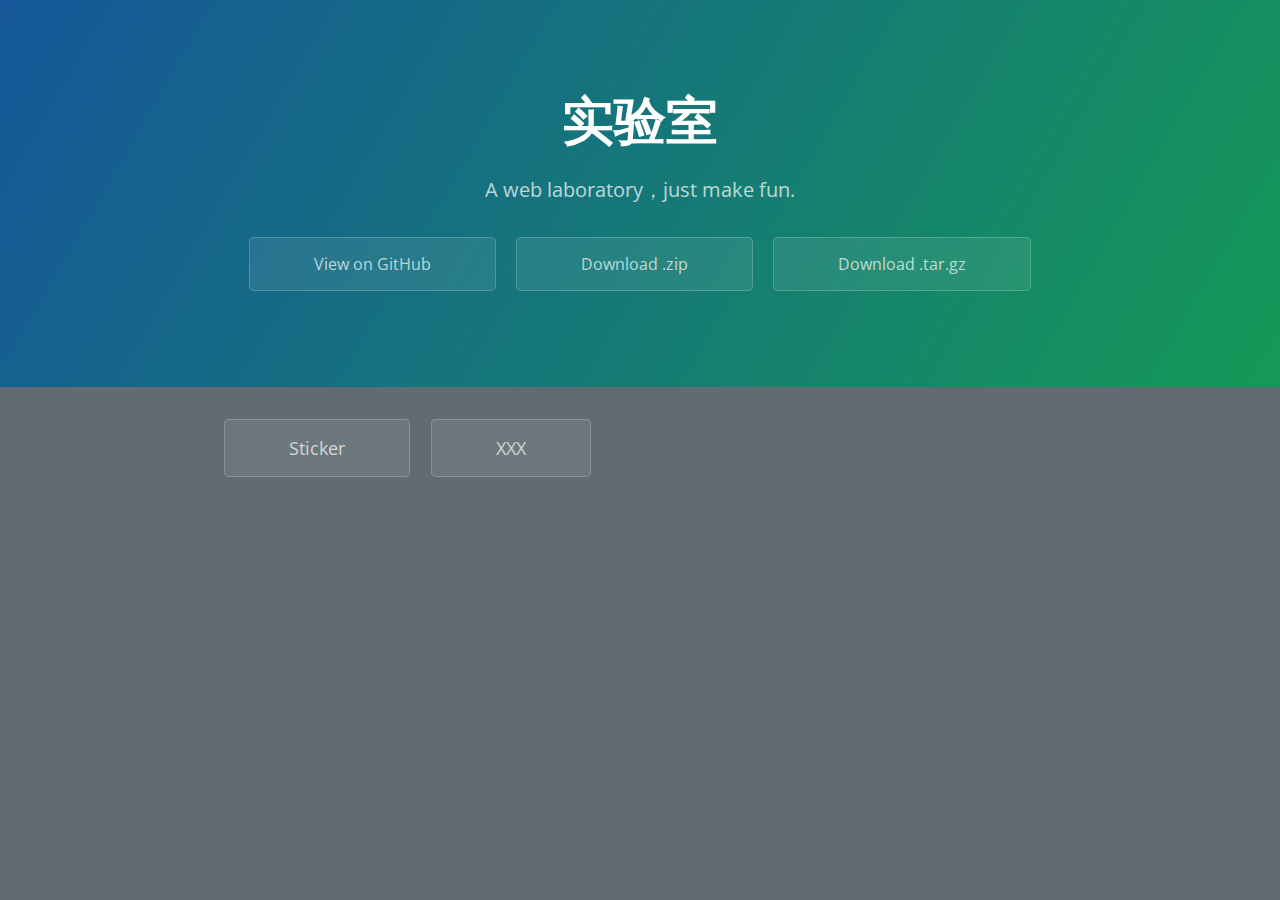
<file: index.html>
<!DOCTYPE html>
<html lang="en-us">
<head>
    <meta charset="UTF-8">
    <meta name="viewport" content="width=device-width, initial-scale=1.0">
    <meta name="theme-color" content="#157878">
    <meta http-equiv="X-UA-Compatible" content="ie=edge">
    <link href="https://fonts.googleapis.com/css?family=Open+Sans:400,700" rel="stylesheet" type="text/css">
    <link rel="stylesheet" type="text/css" href="css/normalize.css" media="screen">
    <link rel="stylesheet" type="text/css" href="css/home.css" media="screen">
    <link rel="stylesheet" type="text/css" href="css/github-light.css" media="screen">
    <script type="text/javascript" src="js/vue.min.js"></script>
    <title>H | Laboratory</title>

</head>
<body>
        <section class="page-header">
          <h1 class="project-name">实验室</h1>
          <h2 class="project-tagline">A web laboratory，just make fun.</h2>
          <a href="https://github.com/hymanme/laboratory" class="btn">View on GitHub</a>
          <a href="https://github.com/hymanme/laboratory/zipball/master" class="btn">Download .zip</a>
          <a href="https://github.com/hymanme/laboratory/tarball/master" class="btn">Download .tar.gz</a>
        </section>
    
        <section class="main-content">
          <a href="./sticker/index.html" class="btn">Sticker</a>
          <a href="#" class="btn">XXX</a>
        </section>
    </body>
</html>
</file>
<file: css/home.css>
* {
  box-sizing: border-box; }

body {
  padding: 0;
  margin: 0;
  font-family: "Open Sans", "Helvetica Neue", Helvetica, Arial, sans-serif;
  font-size: 16px;
  line-height: 1.5;
  background-color: #606c71;
  color: #606c71; }

a {
  color: #1e6bb8;
  text-decoration: none; }
  a:hover {
    text-decoration: underline; }

.btn {
  display: inline-block;
  margin-bottom: 1rem;
  color: rgba(255, 255, 255, 0.7);
  background-color: rgba(255, 255, 255, 0.08);
  border-color: rgba(255, 255, 255, 0.2);
  border-style: solid;
  border-width: 1px;
  border-radius: 0.3rem;
  transition: color 0.2s, background-color 0.2s, border-color 0.2s; }
  .btn:hover {
    color: rgba(255, 255, 255, 0.8);
    text-decoration: none;
    background-color: rgba(255, 255, 255, 0.2);
    border-color: rgba(255, 255, 255, 0.3); }
  .btn + .btn {
    margin-left: 1rem; }
  @media screen and (min-width: 64em) {
    .btn {
      padding: 0.9rem 4rem; } }
  @media screen and (min-width: 42em) and (max-width: 64em) {
    .btn {
      padding: 0.6rem 0.9rem;
      font-size: 0.9rem; } }
  @media screen and (max-width: 42em) {
    .btn {
      display: block;
      width: 100%;
      padding: 0.75rem;
      font-size: 0.9rem; }
      .btn + .btn {
        margin-top: 1rem;
        margin-left: 0; } }

.page-header {
  color: #fff;
  text-align: center;
  background-color: #159957;
  background-image: linear-gradient(120deg, #155799, #159957); }
  @media screen and (min-width: 64em) {
    .page-header {
      padding: 5rem 6rem; } }
  @media screen and (min-width: 42em) and (max-width: 64em) {
    .page-header {
      padding: 3rem 4rem; } }
  @media screen and (max-width: 42em) {
    .page-header {
      padding: 2rem 1rem; } }

.project-name {
  margin-top: 0;
  margin-bottom: 0.1rem; }
  @media screen and (min-width: 64em) {
    .project-name {
      font-size: 3.25rem; } }
  @media screen and (min-width: 42em) and (max-width: 64em) {
    .project-name {
      font-size: 2.25rem; } }
  @media screen and (max-width: 42em) {
    .project-name {
      font-size: 1.75rem; } }

.project-tagline {
  margin-bottom: 2rem;
  font-weight: normal;
  opacity: 0.7; }
  @media screen and (min-width: 64em) {
    .project-tagline {
      font-size: 1.25rem; } }
  @media screen and (min-width: 42em) and (max-width: 64em) {
    .project-tagline {
      font-size: 1.15rem; } }
  @media screen and (max-width: 42em) {
    .project-tagline {
      font-size: 1rem; } }

.main-content {
  word-wrap: break-word; }
  @media screen and (min-width: 64em) {
    .main-content {
      max-width: 64rem;
      padding: 2rem 6rem;
      margin: 0 auto;
      font-size: 1.1rem; } }
  @media screen and (min-width: 42em) and (max-width: 64em) {
    .main-content {
      padding: 2rem 4rem;
      font-size: 1.1rem; } }
  @media screen and (max-width: 42em) {
    .main-content {
      padding: 2rem 1rem;
      font-size: 1rem; } }
  .main-content img {
    max-width: 100%; }
  .main-content h1,
  .main-content h2,
  .main-content h3,
  .main-content h4,
  .main-content h5,
  .main-content h6 {
    margin-top: 2rem;
    margin-bottom: 1rem;
    font-weight: normal;
    color: #159957; }
  .main-content p {
    margin-bottom: 1em; }
  .main-content code {
    padding: 2px 4px;
    font-family: Consolas, "Liberation Mono", Menlo, Courier, monospace;
    font-size: 0.9rem;
    color: #567482;
    background-color: #f3f6fa;
    border-radius: 0.3rem; }
  .main-content pre {
    padding: 0.8rem;
    margin-top: 0;
    margin-bottom: 1rem;
    font: 1rem Consolas, "Liberation Mono", Menlo, Courier, monospace;
    color: #567482;
    word-wrap: normal;
    background-color: #f3f6fa;
    border: solid 1px #dce6f0;
    border-radius: 0.3rem; }
    .main-content pre > code {
      padding: 0;
      margin: 0;
      font-size: 0.9rem;
      color: #567482;
      word-break: normal;
      white-space: pre;
      background: transparent;
      border: 0; }
  .main-content .highlight {
    margin-bottom: 1rem; }
    .main-content .highlight pre {
      margin-bottom: 0;
      word-break: normal; }
  .main-content .highlight pre,
  .main-content pre {
    padding: 0.8rem;
    overflow: auto;
    font-size: 0.9rem;
    line-height: 1.45;
    border-radius: 0.3rem;
    -webkit-overflow-scrolling: touch; }
  .main-content pre code,
  .main-content pre tt {
    display: inline;
    max-width: initial;
    padding: 0;
    margin: 0;
    overflow: initial;
    line-height: inherit;
    word-wrap: normal;
    background-color: transparent;
    border: 0; }
    .main-content pre code:before, .main-content pre code:after,
    .main-content pre tt:before,
    .main-content pre tt:after {
      content: normal; }
  .main-content ul,
  .main-content ol {
    margin-top: 0; }
  .main-content blockquote {
    padding: 0 1rem;
    margin-left: 0;
    color: #819198;
    border-left: 0.3rem solid #dce6f0; }
    .main-content blockquote > :first-child {
      margin-top: 0; }
    .main-content blockquote > :last-child {
      margin-bottom: 0; }
  .main-content table {
    display: block;
    width: 100%;
    overflow: auto;
    word-break: normal;
    word-break: keep-all;
    -webkit-overflow-scrolling: touch; }
    .main-content table th {
      font-weight: bold; }
    .main-content table th,
    .main-content table td {
      padding: 0.5rem 1rem;
      border: 1px solid #e9ebec; }
  .main-content dl {
    padding: 0; }
    .main-content dl dt {
      padding: 0;
      margin-top: 1rem;
      font-size: 1rem;
      font-weight: bold; }
    .main-content dl dd {
      padding: 0;
      margin-bottom: 1rem; }
  .main-content hr {
    height: 2px;
    padding: 0;
    margin: 1rem 0;
    background-color: #eff0f1;
    border: 0; }

.site-footer {
  padding-top: 2rem;
  margin-top: 2rem;
  border-top: solid 1px #eff0f1; }
  @media screen and (min-width: 64em) {
    .site-footer {
      font-size: 1rem; } }
  @media screen and (min-width: 42em) and (max-width: 64em) {
    .site-footer {
      font-size: 1rem; } }
  @media screen and (max-width: 42em) {
    .site-footer {
      font-size: 0.9rem; } }

.site-footer-owner {
  display: block;
  font-weight: bold; }

.site-footer-credits {
  color: #819198; }
</file>
<file: css/github-light.css>
/*
   Copyright 2014 GitHub Inc.

   Licensed under the Apache License, Version 2.0 (the "License");
   you may not use this file except in compliance with the License.
   You may obtain a copy of the License at

       http://www.apache.org/licenses/LICENSE-2.0

   Unless required by applicable law or agreed to in writing, software
   distributed under the License is distributed on an "AS IS" BASIS,
   WITHOUT WARRANTIES OR CONDITIONS OF ANY KIND, either express or implied.
   See the License for the specific language governing permissions and
   limitations under the License.

*/

.pl-c /* comment */ {
  color: #969896;
}

.pl-c1      /* constant, markup.raw, meta.diff.header, meta.module-reference, meta.property-name, support, support.constant, support.variable, variable.other.constant */,
.pl-s .pl-v /* string variable */ {
  color: #0086b3;
}

.pl-e  /* entity */,
.pl-en /* entity.name */ {
  color: #795da3;
}

.pl-s .pl-s1 /* string source */,
.pl-smi      /* storage.modifier.import, storage.modifier.package, storage.type.java, variable.other, variable.parameter.function */ {
  color: #333;
}

.pl-ent /* entity.name.tag */ {
  color: #63a35c;
}

.pl-k /* keyword, storage, storage.type */ {
  color: #a71d5d;
}

.pl-pds              /* punctuation.definition.string, string.regexp.character-class */,
.pl-s                /* string */,
.pl-s .pl-pse .pl-s1 /* string punctuation.section.embedded source */,
.pl-sr               /* string.regexp */,
.pl-sr .pl-cce       /* string.regexp constant.character.escape */,
.pl-sr .pl-sra       /* string.regexp string.regexp.arbitrary-repitition */,
.pl-sr .pl-sre       /* string.regexp source.ruby.embedded */ {
  color: #183691;
}

.pl-v /* variable */ {
  color: #ed6a43;
}

.pl-id /* invalid.deprecated */ {
  color: #b52a1d;
}

.pl-ii /* invalid.illegal */ {
  background-color: #b52a1d;
  color: #f8f8f8;
}

.pl-sr .pl-cce /* string.regexp constant.character.escape */ {
  color: #63a35c;
  font-weight: bold;
}

.pl-ml /* markup.list */ {
  color: #693a17;
}

.pl-mh        /* markup.heading */,
.pl-mh .pl-en /* markup.heading entity.name */,
.pl-ms        /* meta.separator */ {
  color: #1d3e81;
  font-weight: bold;
}

.pl-mq /* markup.quote */ {
  color: #008080;
}

.pl-mi /* markup.italic */ {
  color: #333;
  font-style: italic;
}

.pl-mb /* markup.bold */ {
  color: #333;
  font-weight: bold;
}

.pl-md /* markup.deleted, meta.diff.header.from-file */ {
  background-color: #ffecec;
  color: #bd2c00;
}

.pl-mi1 /* markup.inserted, meta.diff.header.to-file */ {
  background-color: #eaffea;
  color: #55a532;
}

.pl-mdr /* meta.diff.range */ {
  color: #795da3;
  font-weight: bold;
}

.pl-mo /* meta.output */ {
  color: #1d3e81;
}
</file>
